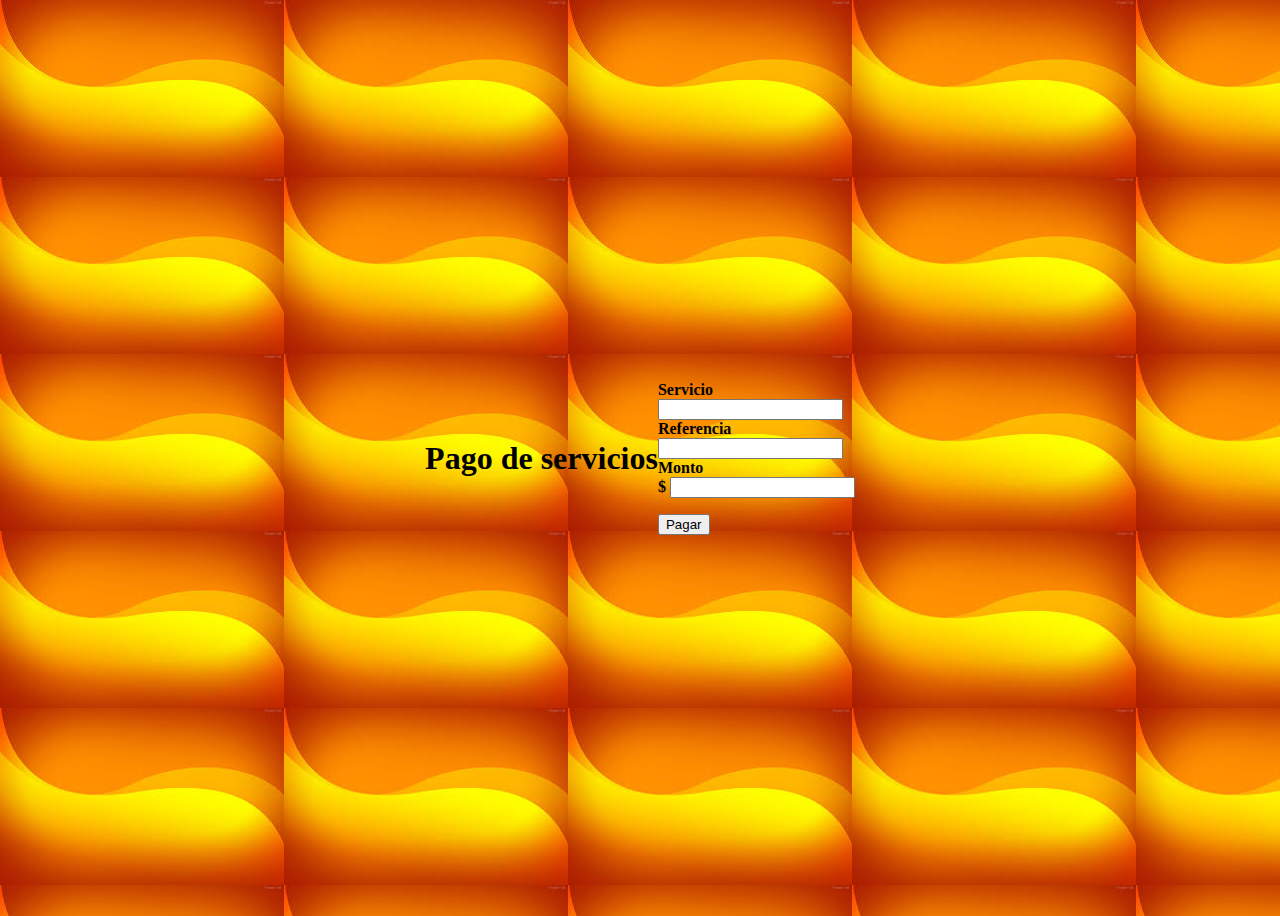
<file: PagoServicios.html>
<!doctype html>
<html>
<head>
<meta charset="utf-8">
<meta name="viewport" content="width=device-width, initial-scale=1">
<link href="https://cdn.jsdelivr.net/npm/bootstrap@5.0.0-beta1/dist/css/bootstrap.min.css" rel="stylesheet" integrity="sha384-giJF6kkoqNQ00vy+HMDP7azOuL0xtbfIcaT9wjKHr8RbDVddVHyTfAAsrekwKmP1" crossorigin="anonymous">
<link rel="stylesheet" href="css/login.css">
<title>Pago de servicios</title>
</head>

<body background="images/perfile.jpg">
  <div class="container">
    <div class="abs-center">
      <h1 class="text-center card-header"><strong>Pago de servicios</strong></h1>
      <form class="card-body">
        <div class="form-group row">
          <strong>
          <label for="pricefrom" class="col-form-label">Servicio</label>
          </strong>
          <div class="input-group">
            <div class="input-group-prepend">
            </div>
            <strong>
            <input list="Compañia">
				<datalist id="Compañia">
					<option>CFE</option>
					<option>Telmex</option>
					<option>Liverpool</option>
					<option>Telcel</option>
				</datalist>
          </strong></div>
        </div>
        <div class="form-group row">
          <strong>
          <label for="priceto" class="col-form-label">Referencia</label>
          </strong>
          <div class="input-group">
            <div class="input-group-prepend">
            </div>
            <strong>
            <input type="text" class="form-control" id="priceto" aria-describedby="basic-addon2">
          </strong></div>
        </div>
		<div class="form-group row">
          <strong>
          <label for="priceto" class="col-form-label">Monto</label>
          </strong>
          <div class="input-group">
            <div class="input-group-prepend">
            </div>
            <strong>
            $ 
            <input type="number" class="form-control" id="priceto" aria-describedby="basic-addon2">
          </strong></div>
          <p></p>
		</div>
		<button type="submit" class="btn btn-primary">Pagar</button>
      </form>
      </div>
    
    </div>
</body>
	
</html>
</file>
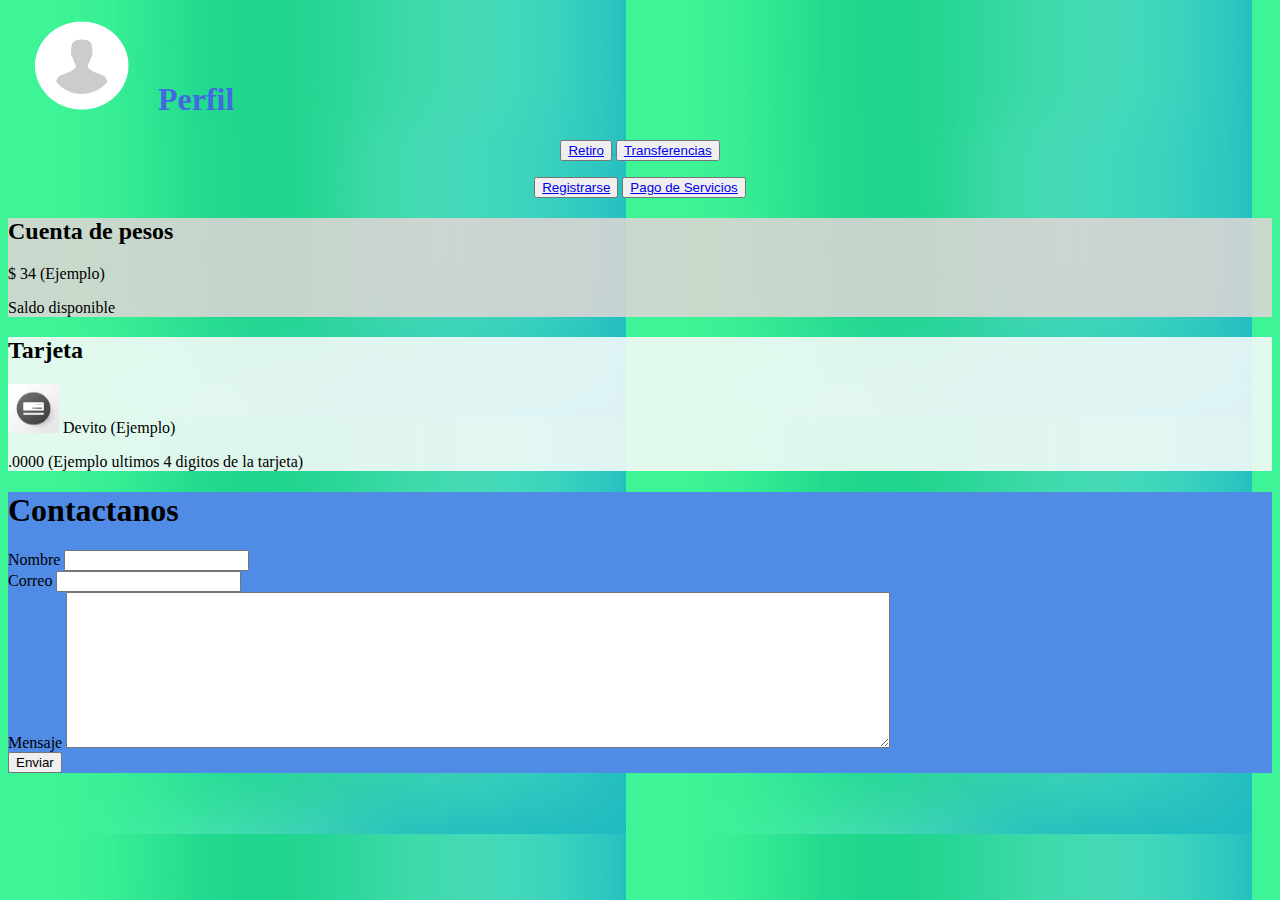
<file: Perfil.html>
<!doctype html>
<html>
<head>
<meta charset="utf-8">
<meta name="viewport" content="width=device-width, initial-scale=1">
<link href="https://cdn.jsdelivr.net/npm/bootstrap@5.0.0-beta1/dist/css/bootstrap.min.css" rel="stylesheet" integrity="sha384-giJF6kkoqNQ00vy+HMDP7azOuL0xtbfIcaT9wjKHr8RbDVddVHyTfAAsrekwKmP1" crossorigin="anonymous">

<title >Perfil</title>
</head>
 
<body background="images/img2.jpg">

	<div>
      <h1 style="color: royalblue; font-size: xx-large;"><img src="images/perfil.png" width="142" height="89" alt=""/>  Perfil	
	  </h1>
	</div>
	<div>
		<center>
		<p class="text-center">
       <button type="submit" ><a href="Retiro.html" class="btn btn-primary">Retiro</a></button>
       <button type="submit" ><a href="Transferencias.html" class="btn btn-primary">Transferencias</a></button>
      </p>
    <p class="text-center">
      <button type="submit" ><a href="Tarjeta.html" class="btn btn-primary">Registrarse</a></button>
      <button type="submit" ><a href="PagoServicios.html" class="btn btn-primary">Pago de Servicios</a></button>
		</a></p>
	  </center>
	</div>
	
<div style="background: rgba(223, 213, 213, 0.87)">
		<h2>Cuenta de pesos</h2>
		<p text-align="center">$ 34 (Ejemplo)</p>
		<p text-align="center">Saldo disponible</p>
	</div>
	
	<div style="background: hsla(0,0%,98%,0.87)">
		
		<h2>Tarjeta</h2>
		<p> <img src="images/tarjeta.jpg" width="51" height="49" alt=""/>  Devito (Ejemplo)</p>
		<p>.0000 (Ejemplo ultimos 4 digitos de la tarjeta)</p>
</div>
	
<div class="container" style="background: rgb(80, 140, 230)">
        <div class="row justify-content-center">
          <div class="col-lg-8  col-12 jumbotron">
            <form>
				<h1>Contactanos</h1>
              <div class="form-group">
                <label for="name">Nombre</label>
                <input type="text" class="form-control" id="name" name="name" placeholder="">
              </div>
              <div class="form-group">
                <label for="email">Correo</label>
                <input type="email" class="form-control" id="email" name="email" placeholder="" aria-describedby="emailHelp">
                <span id="emailHelp" class="form-text text-muted" style="display: none;">Please enter a valid e-mail address.</span>
              </div>
              <div class="form-group">
                <label for="message">Mensaje</label>
                <textarea rows="10" cols="100" class="form-control" id="message" name="message" placeholder="" aria-describedby="messageHelp"></textarea>
                <span id="messageHelp" class="form-text text-muted" style="display: none;">Please enter a message.</span>
              </div>
              <div class="text-center">
                <button type="submit" class="btn btn-primary">Enviar</button>
              </div>
            </form>
          </div>
        </div>
      </div>
  
</body>
	
</html>
</file>
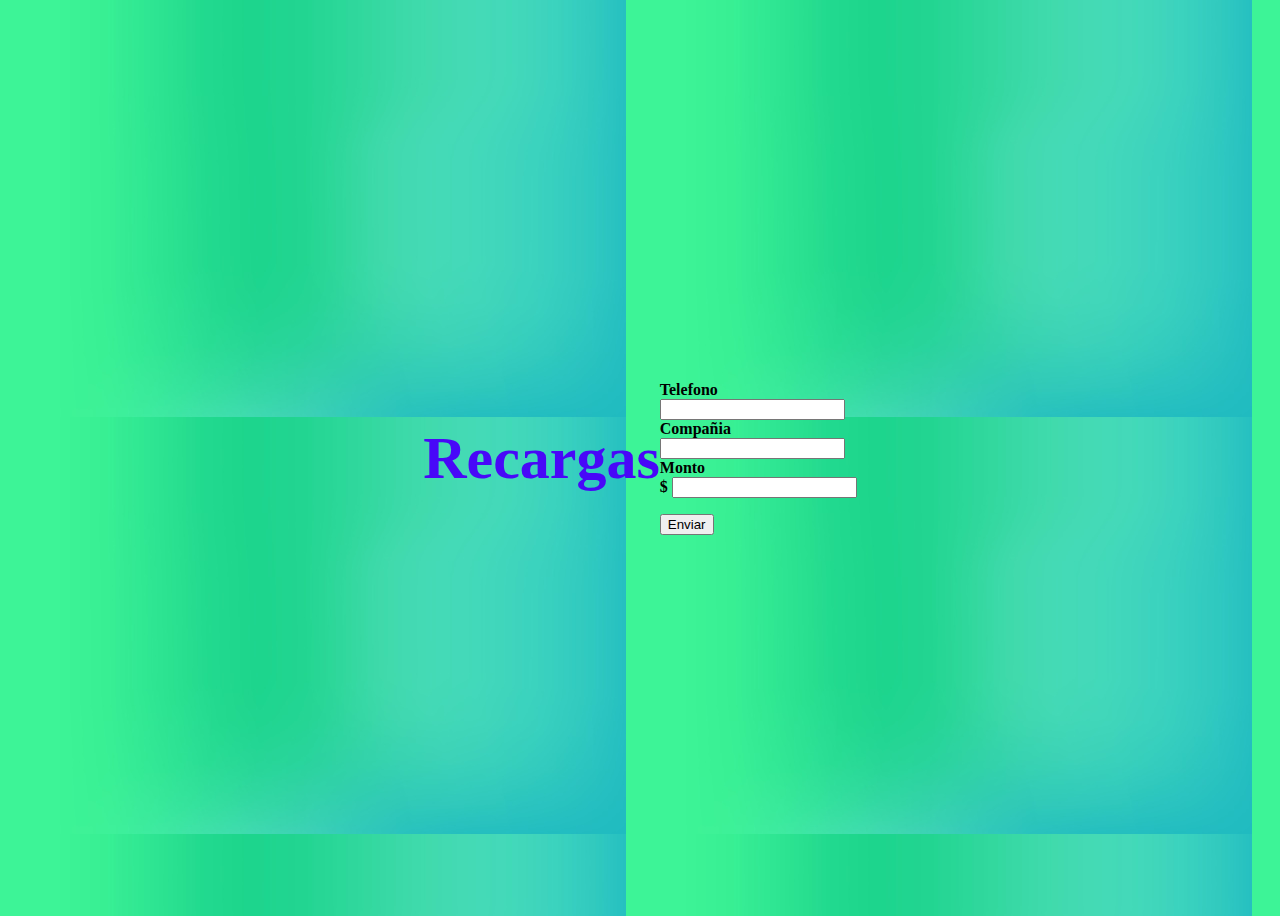
<file: Recargas.html>
<!doctype html>
<html>
<head>
<meta charset="utf-8"><meta name="viewport" content="width=device-width, initial-scale=1">
<link href="https://cdn.jsdelivr.net/npm/bootstrap@5.0.0-beta1/dist/css/bootstrap.min.css" rel="stylesheet" integrity="sha384-giJF6kkoqNQ00vy+HMDP7azOuL0xtbfIcaT9wjKHr8RbDVddVHyTfAAsrekwKmP1" crossorigin="anonymous">
<link rel="stylesheet" href="css/login.css">
<title>Recargas</title>
</head>

<body background="images/Recargas.jpg">  
  <div class="container">
    <div class="abs-center">
      <h1 style="font-size: 60px; color:rgb(72, 8, 248);"><strong>Recargas</strong></h1>
      <h3></h3>
      <form class="card-body">
		<div class="form-group row">
          <strong>
          <label for="pricefrom" class="col-form-label">Telefono</label>
          </strong>
          <div class="input-group">
            <div class="input-group-prepend">
            </div>
            <strong>
            <input type="text" class="form-control" id="pricefrom" aria-describedby="basic-addon1">
          </strong></div>
        </div>
        <div class="form-group row">
          <strong>
          <label for="priceto" class="col-form-label">Compañia</label>
          </strong>
          <div class="input-group">
            <div class="input-group-prepend">
            </div>
            <strong> 
            <input list="Compañia">
			<datalist id="Compañia">
					<option>Telcel</option>
					<option>Movistar</option>
					<option>Unefon</option>
					<option>AT&T</option>
				</datalist>
          </strong></div>
        </div>
		<div class="form-group row">
          <strong>
          <label for="pricefrom" class="col-form-label">Monto</label>
          </strong>
          <div class="input-group">
            <div class="input-group-prepend">
            </div>
            <strong>
            $ 
            <input list="Monto">
				<datalist id="Monto">
					<option>10</option>
					<option>20</option>
					<option>50</option>
					<option>100</option>
					<option>200</option>
					<option>500</option>
				</datalist>
          </strong></div>
        </div>
          <p></p>
          <button type="submit" class="btn btn-primary">Enviar</button>
      </form>
      </div>
    
    </div>
</body>
	
</html>
</file>
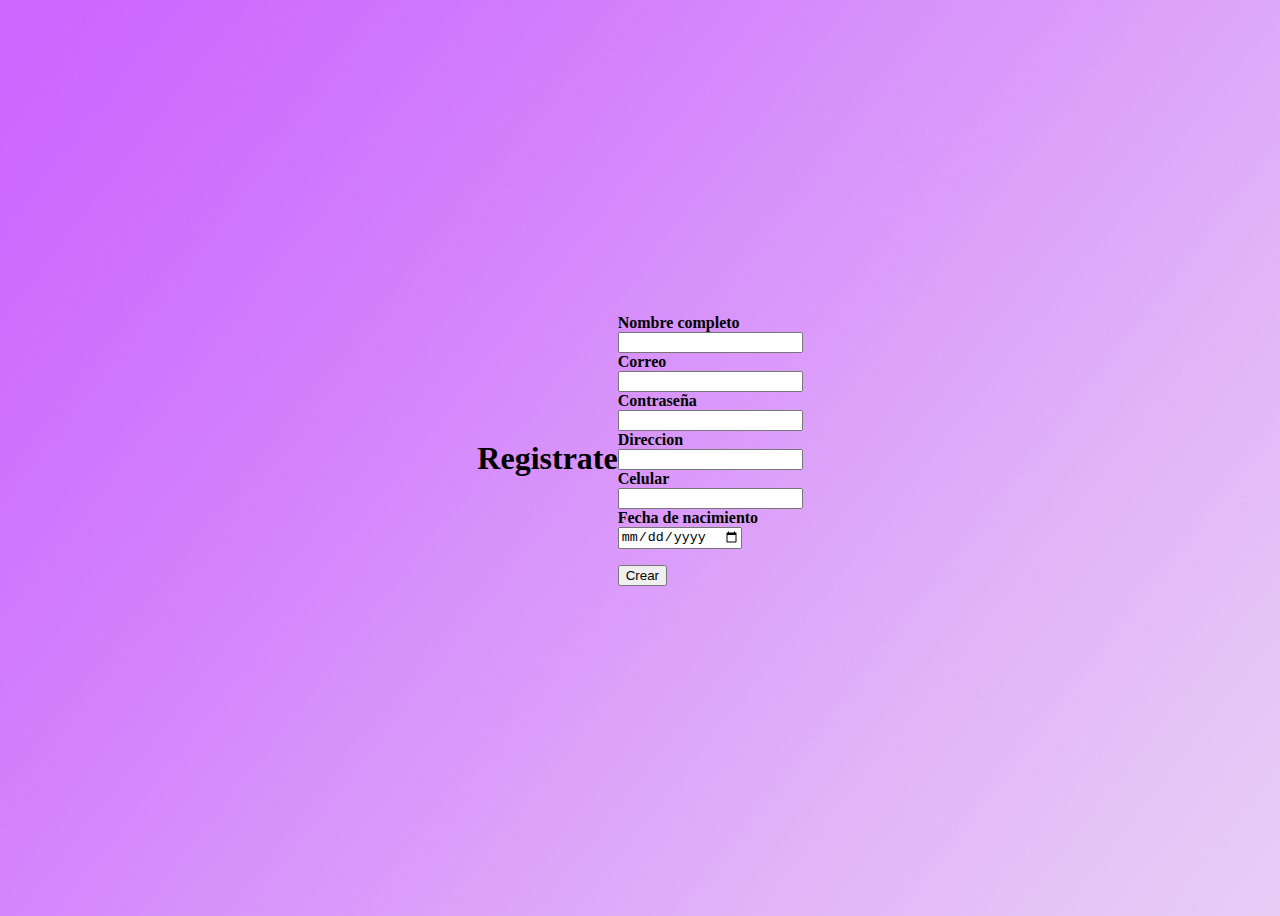
<file: Registrarse.html>
<!doctype html>
<html>
<head>
<meta charset="utf-8">
<title>Registrar</title>
<meta name="viewport" content="width=device-width, initial-scale=1">
<link href="https://cdn.jsdelivr.net/npm/bootstrap@5.0.0-beta1/dist/css/bootstrap.min.css" rel="stylesheet" integrity="sha384-giJF6kkoqNQ00vy+HMDP7azOuL0xtbfIcaT9wjKHr8RbDVddVHyTfAAsrekwKmP1" crossorigin="anonymous">
<link rel="stylesheet" href="css/login.css">
</head>
<body background="images/registrarse.jpg">
  <div class="row mx-0;">
    <div class="abs-center">
      <h1 class="text-align color:royalblue card-header"><strong>Registrate</strong></h1>
      <form class="card-body">
        <div class="form-group row">
          <strong>
          <label for="pricefrom" class="col-form-label">Nombre completo</label>
          </strong>
          <div class="input-group">
            <div class="input-group-prepend">
            </div>
            <strong>
            <input type="text" class="form-control" id="pricefrom" aria-describedby="basic-addon1">
          </strong></div>
        </div>
		<div class="form-group row">
          <strong>
          <label for="pricefrom" class="col-form-label">Correo</label>
          </strong>
          <div class="input-group">
            <div class="input-group-prepend">
            </div>
            <strong>
            <input type="email" class="form-control" id="pricefrom" aria-describedby="basic-addon1">
          </strong></div>
        </div>
		<div class="form-group row">
          <strong>
          <label for="pricefrom" class="col-form-label">Contraseña</label>
          </strong>
          <div class="input-group">
            <div class="input-group-prepend">
            </div>
            <strong>
            <input type="password" class="form-control" id="pricefrom" aria-describedby="basic-addon1">
          </strong></div>
        </div>
		<div class="form-group row">
          <strong>
          <label for="pricefrom" class="col-form-label">Direccion</label>
          </strong>
          <div class="input-group">
            <div class="input-group-prepend">
            </div>
            <strong>
            <input type="text" class="form-control" id="pricefrom" aria-describedby="basic-addon1">
          </strong></div>
        </div>
		<div class="form-group row">
          <strong>
          <label for="pricefrom" class="col-form-label">Celular</label>
          </strong>
          <div class="input-group">
            <div class="input-group-prepend">
            </div>
            <strong>
            <input type="tel" class="form-control" id="pricefrom" aria-describedby="basic-addon1">
          </strong></div>
        </div>
        <div class="form-group row">
          <strong>
          <label for="priceto" class="col-form-label">Fecha de nacimiento</label>
          </strong>
          <div class="input-group">
            <div class="input-group-prepend">
            </div>
            <strong>
            <input type="date" class="form-control" id="priceto" aria-describedby="basic-addon2">
          </strong></div>
        </div>
        <p class="text-left"><strong><a href="index.html"  role="button">
          <button type="submit" class="btn btn-primary">Crear</button>
        </a></strong></p>
        </form>
      </div>
    
    </div>

</body>

</html>
</file>
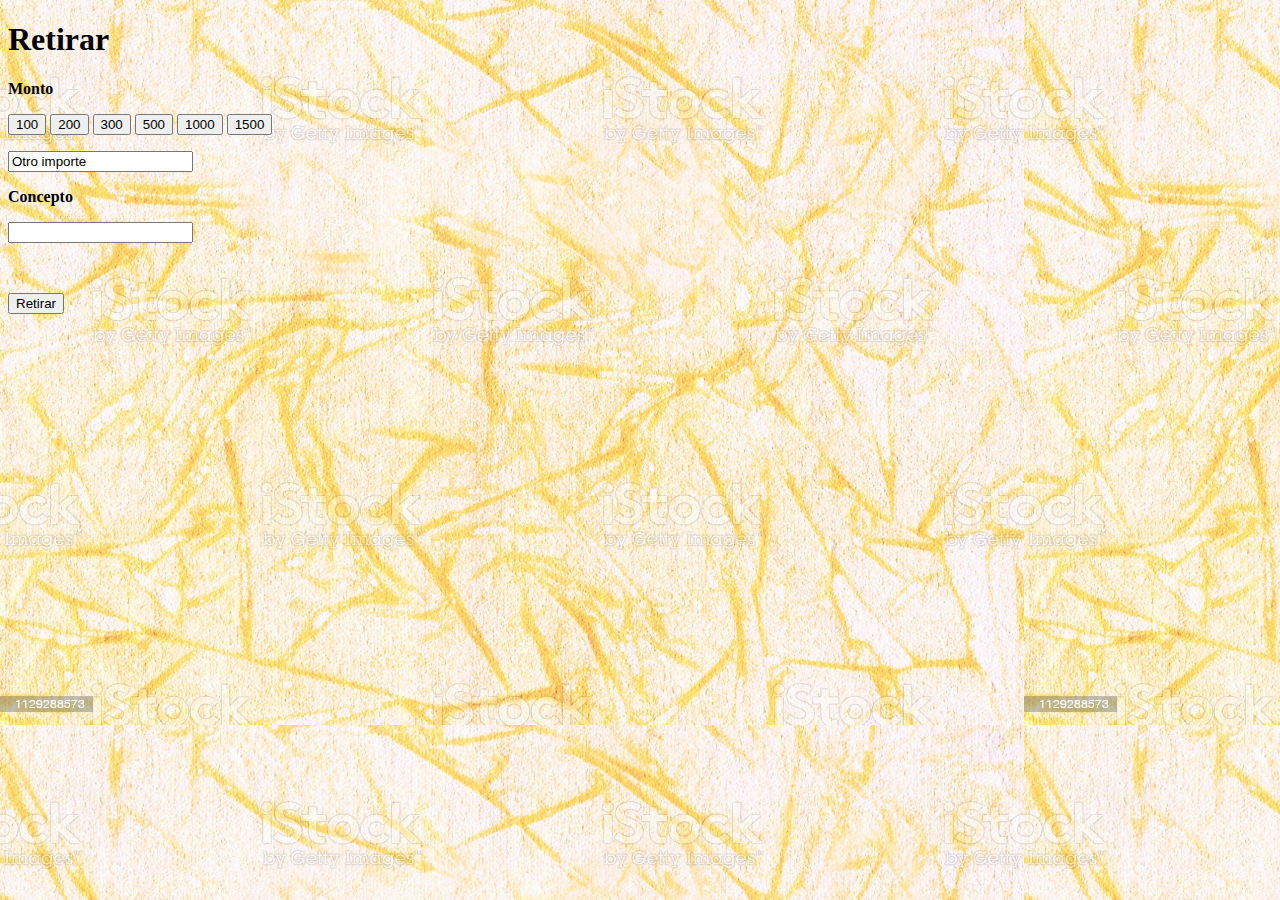
<file: Retiro.html>
<!doctype html>
<html>
<head>
<meta charset="utf-8">
<meta name="viewport" content="width=device-width, initial-scale=1">
<link href="https://cdn.jsdelivr.net/npm/bootstrap@5.0.0-beta1/dist/css/bootstrap.min.css" rel="stylesheet" integrity="sha384-giJF6kkoqNQ00vy+HMDP7azOuL0xtbfIcaT9wjKHr8RbDVddVHyTfAAsrekwKmP1" crossorigin="anonymous">
<link rel="stylesheet" href="css/login.css">
<title>Retiro</title>
</head>

<body background="images/retiro.jpg">
  <div class="container">
    <div class="col-12 card bg-light mx-auto">
      <h1 class="text-center card-header"><strong>Retirar</strong></h1>
      <form class="card-body">
        <div class="form-group row">
          <strong>
          <label for="pricefrom" class="col-form-label">Monto</label>
          </strong>
          <div class="input-group">
            <div class="input-group-prepend">
            </div>
            <p><strong>
              <input name="100" type="button" id="100" title="100" value="100"class="btn-danger">
		      <input name="200" type="button" id="200" title="200" value="200"class="btn-primary">
			  <input name="300" type="button" id="300" title="300" value="300" class="btn-danger">
			  <input name="500" type="button" id="500" title="500" value="500"class="btn-primary">
			  <input name="1000" type="button" id="1000" title="1000" value="1000" class="btn-danger">
			  <input name="1500" type="button" id="1500" title="1500" value="1500"class="btn-primary">
            </strong></p>
            <p><strong>
              <input type="text" class="form-control" id="priceto" value="Otro importe" aria-describedby="basic-addon2">
            </strong></p>
          </div>
        </div>
        <div class="form-group row">
          <strong>
          <label for="priceto" class="col-form-label">Concepto</label>
          </strong>
          <div class="input-group">
            <div class="input-group-prepend">
            </div>
            <p><strong>
              <input type="text" class="form-control" id="priceto" aria-describedby="basic-addon2">
            </strong></p>
            <p>&nbsp;</p>
          </div>
        </div>
          <button type="submit" class="btn btn-primary">Retirar</button>
      </form>
      </div>
    
    </div>

</body>
	
</html>
</file>
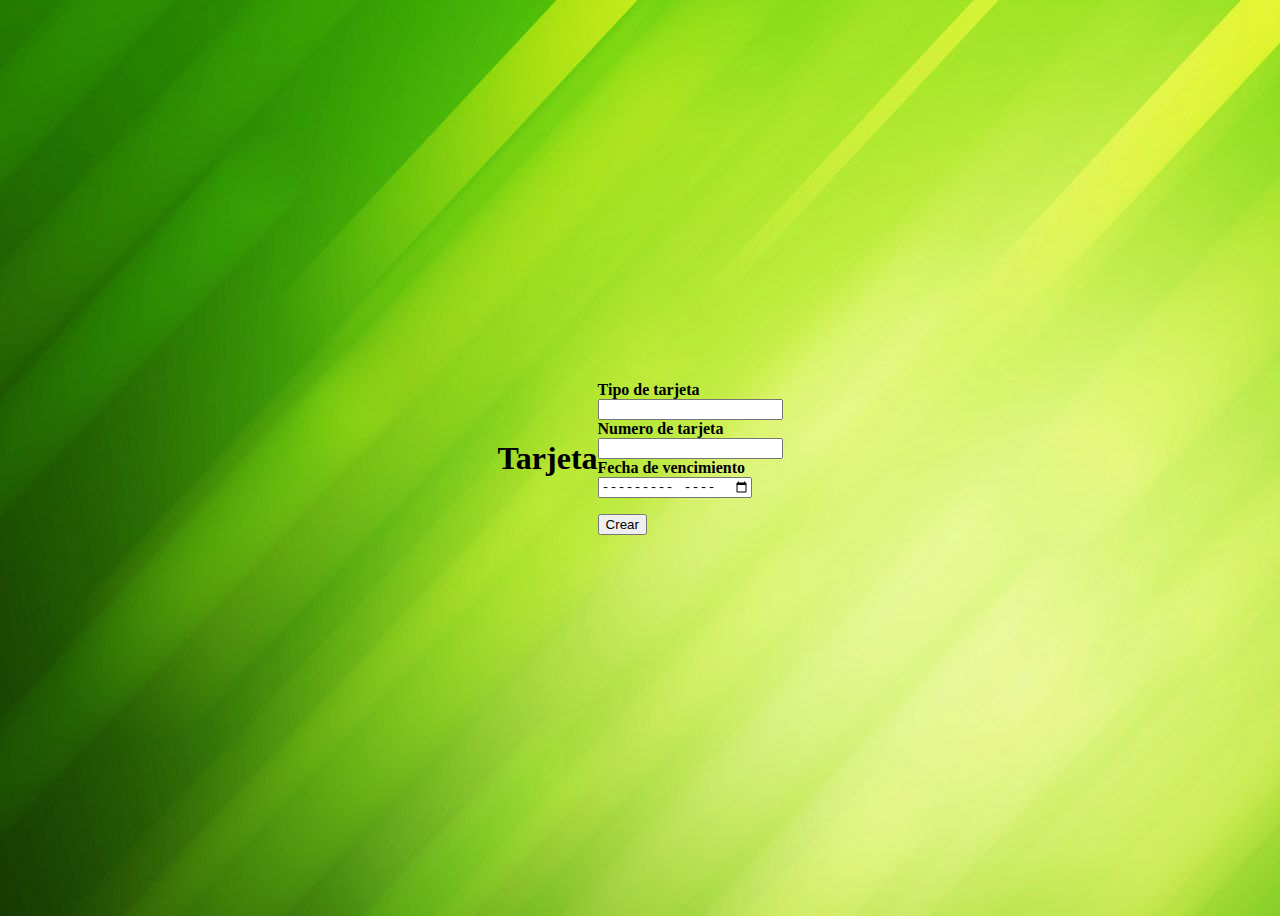
<file: Tarjeta.html>
<!doctype html>
<html>
<head>
<meta charset="utf-8">
<meta name="viewport" content="width=device-width, initial-scale=1">
<link href="https://cdn.jsdelivr.net/npm/bootstrap@5.0.0-beta1/dist/css/bootstrap.min.css" rel="stylesheet" integrity="sha384-giJF6kkoqNQ00vy+HMDP7azOuL0xtbfIcaT9wjKHr8RbDVddVHyTfAAsrekwKmP1" crossorigin="anonymous">
<link rel="stylesheet" href="css/login.css">
<title>Tarjeta</title>
</head>

<body background="images/tarjet.jpg">
  <div class="container">
    <div class="abs-center">
      <h1 class="text-center card-header"><strong>Tarjeta</strong></h1>
      <form class="card-body">
        <div class="form-group row"><strong>Tipo de tarjeta</strong>
          <div class="input-group">
            <div class="input-group-prepend">
            </div>
            <strong>
            <input list="Tarjeta">
				<datalist id="Tarjeta">
					<option>Credito</option>
					<option>Devito</option>
					<option>Virtual</option>
				</datalist>
          </strong></div>
        </div>
		<div class="form-group row">
          <strong>
          <label for="pricefrom" class="col-form-label">Numero de tarjeta</label>
          </strong>
          <div class="input-group">
            <div class="input-group-prepend">
            </div>
            <strong>
            <input type="text" class="form-control" id="pricefrom" aria-describedby="basic-addon1">
          </strong></div>
        </div>
        <div class="form-group row">
          <strong>
          <label for="priceto" class="col-form-label">Fecha de vencimiento</label>
          </strong>
          <div class="input-group">
            <div class="input-group-prepend">
            </div>
            <strong>
            <input type="month" class="form-control" id="priceto" aria-describedby="basic-addon2">
          </strong></div>
        </div>
          <p></p>
          <button type="submit" class="btn btn-primary">Crear</button>
      </form>
      </div>
    
    </div>
</body>
 
</html>
</file>
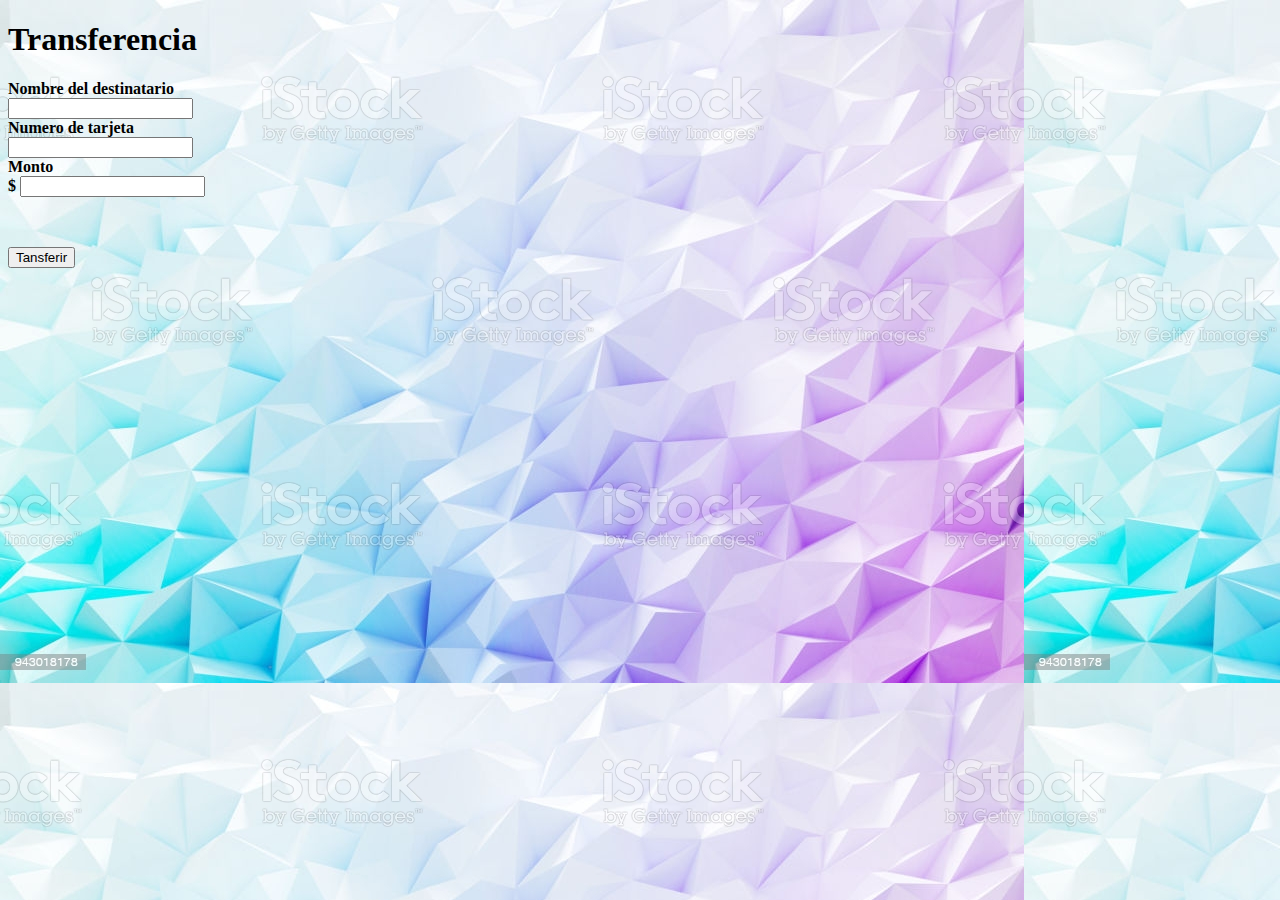
<file: Transferencias.html>
<!doctype html>
<html>
<head>
<meta charset="utf-8">
<meta name="viewport" content="width=device-width, initial-scale=1">
<link href="https://cdn.jsdelivr.net/npm/bootstrap@5.0.0-beta1/dist/css/bootstrap.min.css" rel="stylesheet" integrity="sha384-giJF6kkoqNQ00vy+HMDP7azOuL0xtbfIcaT9wjKHr8RbDVddVHyTfAAsrekwKmP1" crossorigin="anonymous">
<link rel="stylesheet" href="css/login.css">
<title>Transferir</title>
</head>

<body background="images/transfer.jpg">
  <div class="container">
    <div class="col-12 card bg-light mx-auto">
      <h1 class="text-center card-header"><strong>Transferencia</strong></h1>
      <form class="card-body">
        <div class="form-group row">
          <strong>
          <label for="pricefrom" class="col-form-label">Nombre del destinatario</label>
          </strong>
          <div class="input-group">
            <div class="input-group-prepend">
            </div>
            <strong>
            <input type="text" class="form-control" id="pricefrom" aria-describedby="basic-addon1">
          </strong></div>
        </div>
		<div class="form-group row"><strong>Numero de tarjeta</strong>
		  <div class="input-group">
            <div class="input-group-prepend">
            </div>
            <strong>
            <input type="text" class="form-control" id="pricefrom" aria-describedby="basic-addon1">
          </strong></div>
        </div>
        <div class="form-group row">
          <strong>
          <label for="priceto" class="col-form-label">Monto</label>
          </strong>
          <div class="input-group">
            <div class="input-group-prepend">
            </div>
            <strong>
            $ <input type="text" class="form-control" id="priceto" aria-describedby="basic-addon2">
          </strong></div>
        </div>
          <p>&nbsp;</p>
          <button type="submit" class="btn btn-primary">Tansferir</button>
      </form>
    </div>
    
    </div>
</body>
	
</html>
</file>
<file: css/login.css>
.abs-center {
    display: flex;
    align-items: center;
    justify-content: center;
    min-height: 100vh;
  }
  
  .form {
    width: 450px;
  }
</file>
